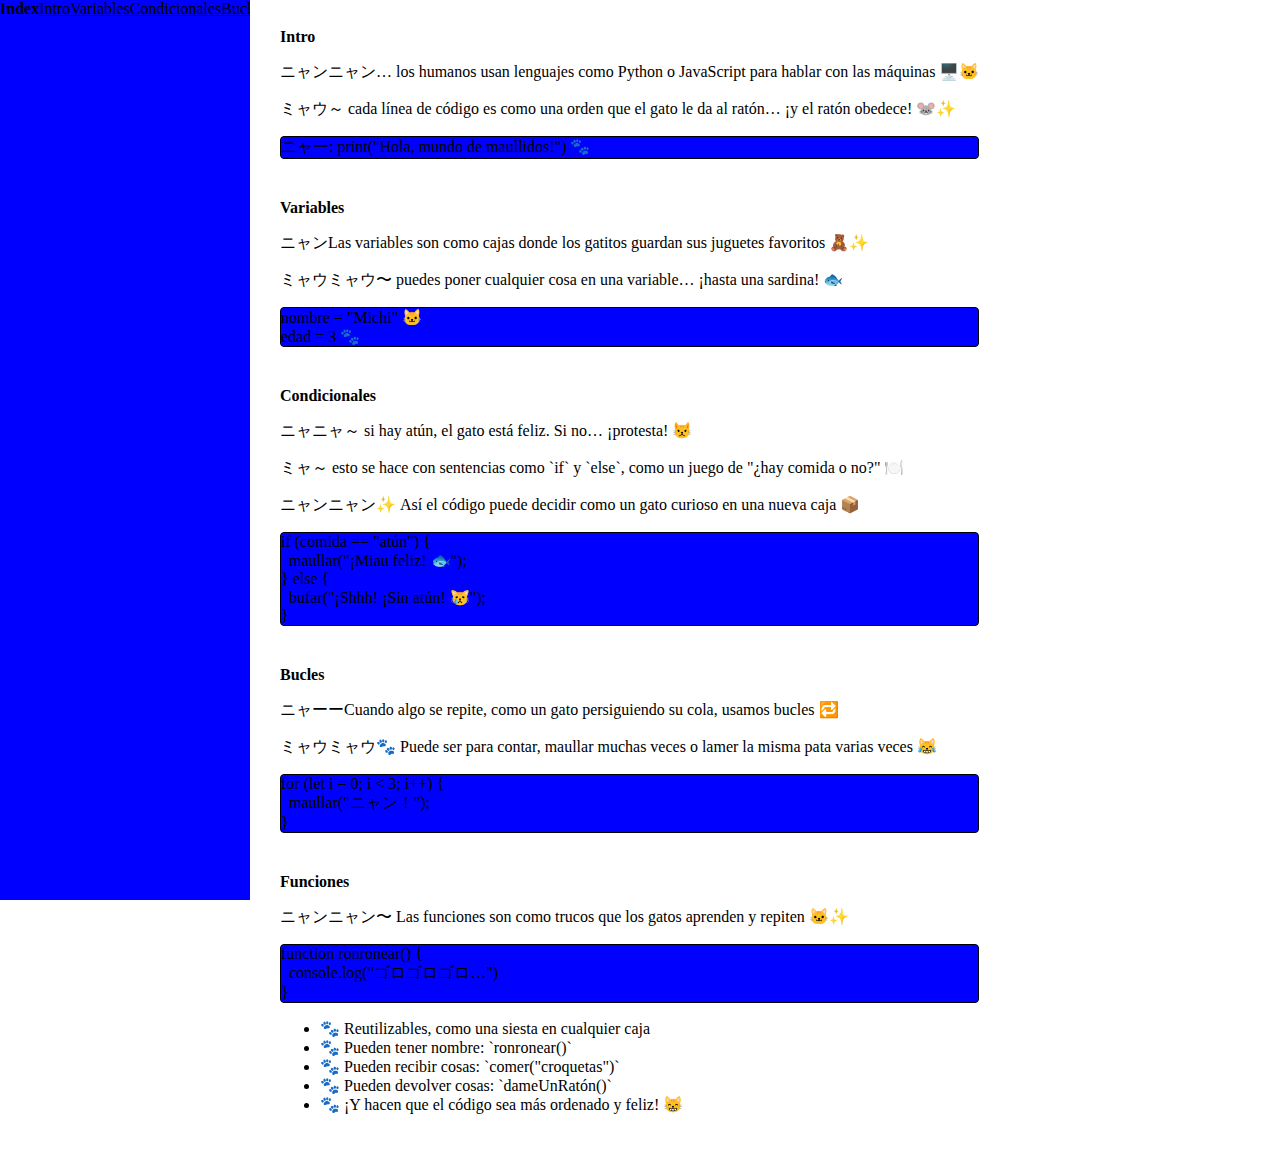
<file: TechnicalDocumentationPage/index.html>
<!doctype html>
<html lang="en">
  <head>
    <meta charset="utf-8"/>
    <title></title>
    <link rel="stylesheet" href="styles.css">
  </head>

  <body>
      <nav id="navbar">
        <header>Index</header>
        <a href="#Intro" class="nav-link">Intro</a>
        <a href="#Variables" class="nav-link">Variables</a>
        <a href="#Condicionales" class="nav-link">Condicionales</a>
        <a href="#Bucles" class="nav-link">Bucles</a>
        <a href="#Funciones" class="nav-link">Funciones</a>
      </nav>
    <main id="main-doc">
  <section class="main-section" id="Intro">
    <header>Intro</header>
    <p>ニャンニャン… los humanos usan lenguajes como Python o JavaScript para hablar con las máquinas 🖥️🐱</p>
    <p>ミャウ～ cada línea de código es como una orden que el gato le da al ratón… ¡y el ratón obedece! 🐭✨</p>
        <div class="code">
    <code>ニャー: print("Hola, mundo de maullidos!") 🐾</code>
    </div>
  </section>

  <section class="main-section" id="Variables">
    <header>Variables</header>
    <p>ニャンLas variables son como cajas donde los gatitos guardan sus juguetes favoritos 🧸✨</p>
    <p>ミャウミャウ〜 puedes poner cualquier cosa en una variable… ¡hasta una sardina! 🐟</p>
        <div class="code">
    <code>nombre = "Michi" 🐱<br>edad = 3 🐾</code>
    </div>
  </section>

  <section class="main-section" id="Condicionales">
    <header>Condicionales</header>
    <p>ニャニャ～ si hay atún, el gato está feliz. Si no… ¡protesta! 😾</p>
    <p>ミャ～ esto se hace con sentencias como `if` y `else`, como un juego de "¿hay comida o no?" 🍽️</p>
    <p>ニャンニャン✨ Así el código puede decidir como un gato curioso en una nueva caja 📦</p>
        <div class="code">

    <code>
if (comida == "atún") {<br>
&nbsp;&nbsp;maullar("¡Miau feliz! 🐟");<br>
} else {<br>
&nbsp;&nbsp;bufar("¡Shhh! ¡Sin atún! 😿");<br>
}
    </code>
    </div>
  </section>

  <section class="main-section" id="Bucles">
    <header>Bucles</header>
    <p>ニャーーCuando algo se repite, como un gato persiguiendo su cola, usamos bucles 🔁</p>
    <p>ミャウミャウ🐾 Puede ser para contar, maullar muchas veces o lamer la misma pata varias veces 😹</p>
        <div class="code">
    <code>
for (let i = 0; i &lt; 3; i++) {<br>
&nbsp;&nbsp;maullar("ニャン！");<br>
}
    </code>
    </div>
  </section>

  <section class="main-section" id="Funciones">
    <header>Funciones</header>
    <p>ニャンニャン〜 Las funciones son como trucos que los gatos aprenden y repiten 🐱✨</p>
    <div class="code">
    <code>
function ronronear() {<br>
&nbsp;&nbsp;console.log("ゴロゴロゴロ…")<br>
}
    </code>
    </div>
    <ul>
      <li>🐾 Reutilizables, como una siesta en cualquier caja</li>
      <li>🐾 Pueden tener nombre: `ronronear()`</li>
      <li>🐾 Pueden recibir cosas: `comer("croquetas")`</li>
      <li>🐾 Pueden devolver cosas: `dameUnRatón()`</li>
      <li>🐾 ¡Y hacen que el código sea más ordenado y feliz! 😸</li>
    </ul>
  </section>
</main>
  </body>
</html>
</file>
<file: TechnicalDocumentationPage/styles.css>
*{
  font-family: Verdana;
}

@media (max-width: 1000px){
  * {
    width: 100%;
  }
}

.code {
  background: blue;
  border: 1px solid black;
  border-radius: 4px;
}

nav{
  background: blue;
  margin: 0 0;
  display: flex;

}

#navbar {
  position: fixed;
  left: 0;
  top: 0;
  height: 100%;
  width: 250px;
  overflow-y: auto;
}

main {
  position: absolute !important;
  left: 260px !important;
}

a{
  color: black;
}

header{
  font-weight: bold;
}

section{
  padding: 20px;
}
</file>
